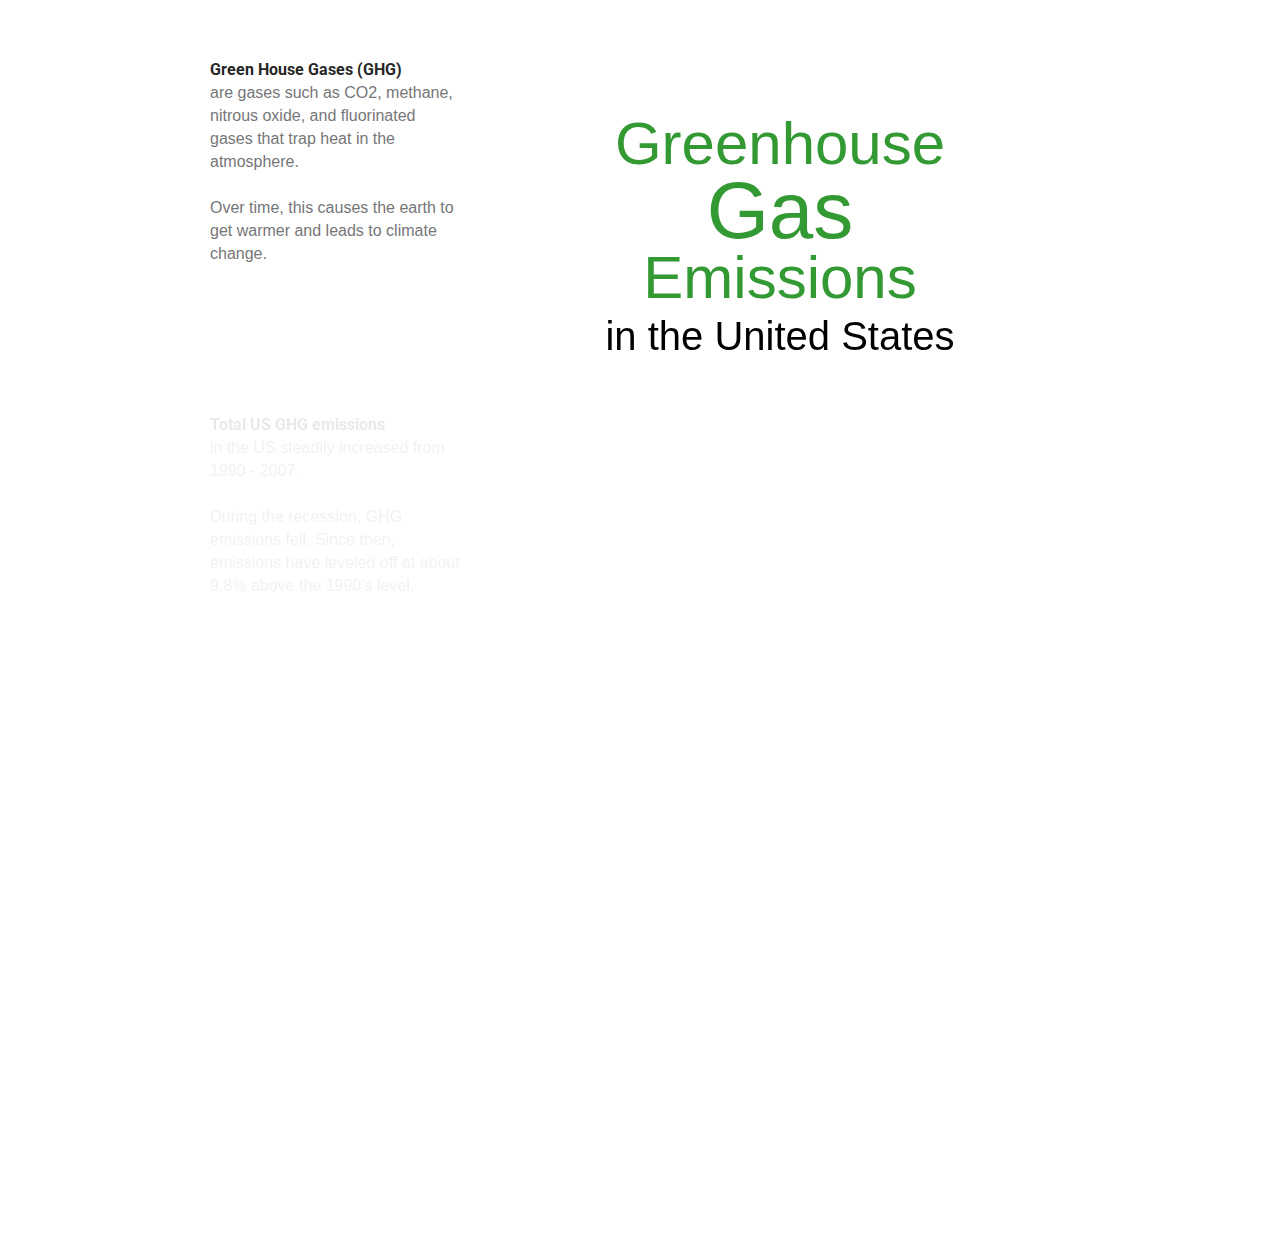
<file: final/scroller1/index.html>
<!DOCTYPE html>
<html>
<head>
  <title>W209: Greenhouse Gas Emissions</title>
  <link rel="stylesheet" type="text/css" href="css/bootstrap.min.css"/>
  <link rel="stylesheet" type="text/css" href="css/style.css"/>
</head>
<body>
<div class="container">
  <div id='graphic'>
    <div id='sections'>
      <section class="step">
        <div class="title">Green House Gases (GHG)</div>
        are gases such as CO2, methane, nitrous oxide, and fluorinated gases that trap  heat in the atmosphere. <br><br> Over time, this causes the earth to get warmer and leads to climate change.
      </section>
      <section class="step">
        <div class="title">Total US GHG emissions</div>
        in the US steadily increased from 1990 - 2007. <br><br>During the recession, GHG emissions fell. Since then, emissions have leveled off at about 9.8% above the 1990’s level.
      </section>
       
	  </div>
    <div id='vis'>
    </div>
    <div id="extra-space">
    </div>
  </div>
</div>


<script src="js/d3.js"></script>
<script src="js/queue.js"></script>
<script src="js/scroller.js"></script>
<script src="js/sections.js"></script>
</body>
</html>
</file>
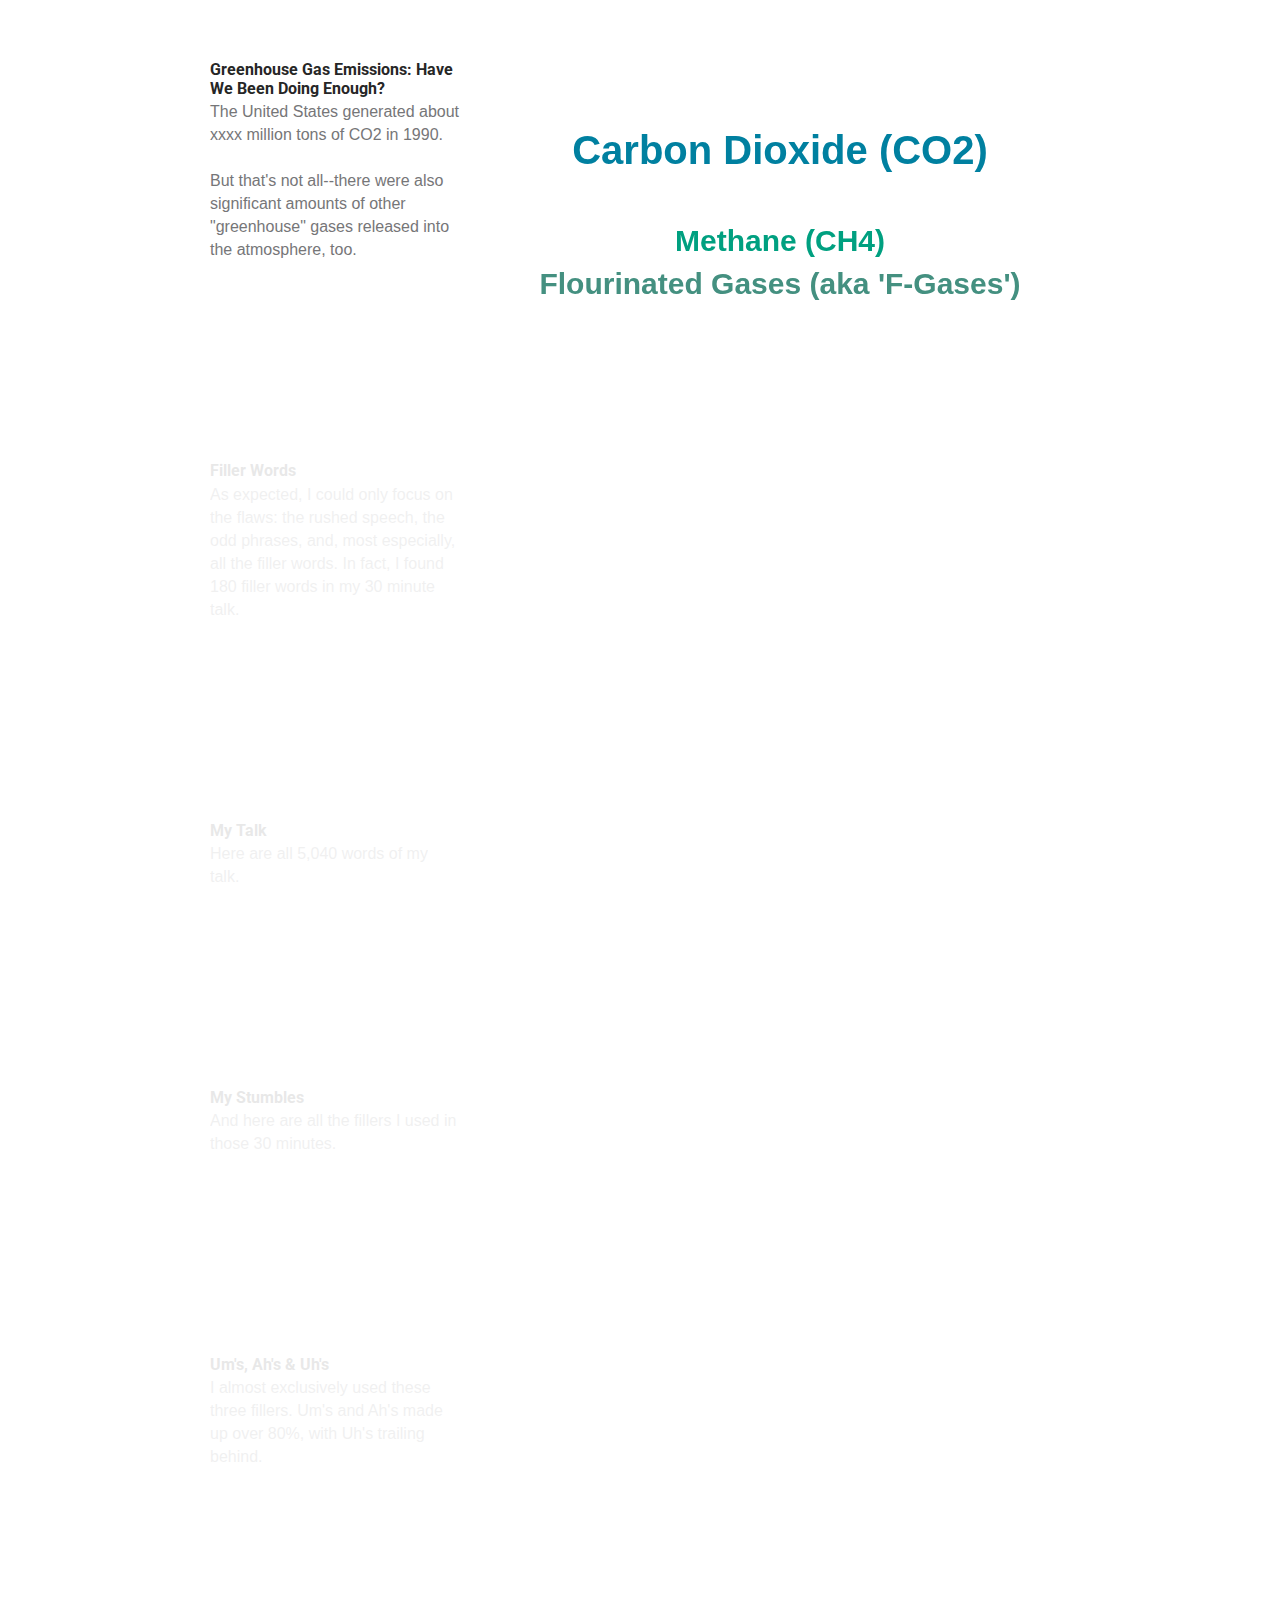
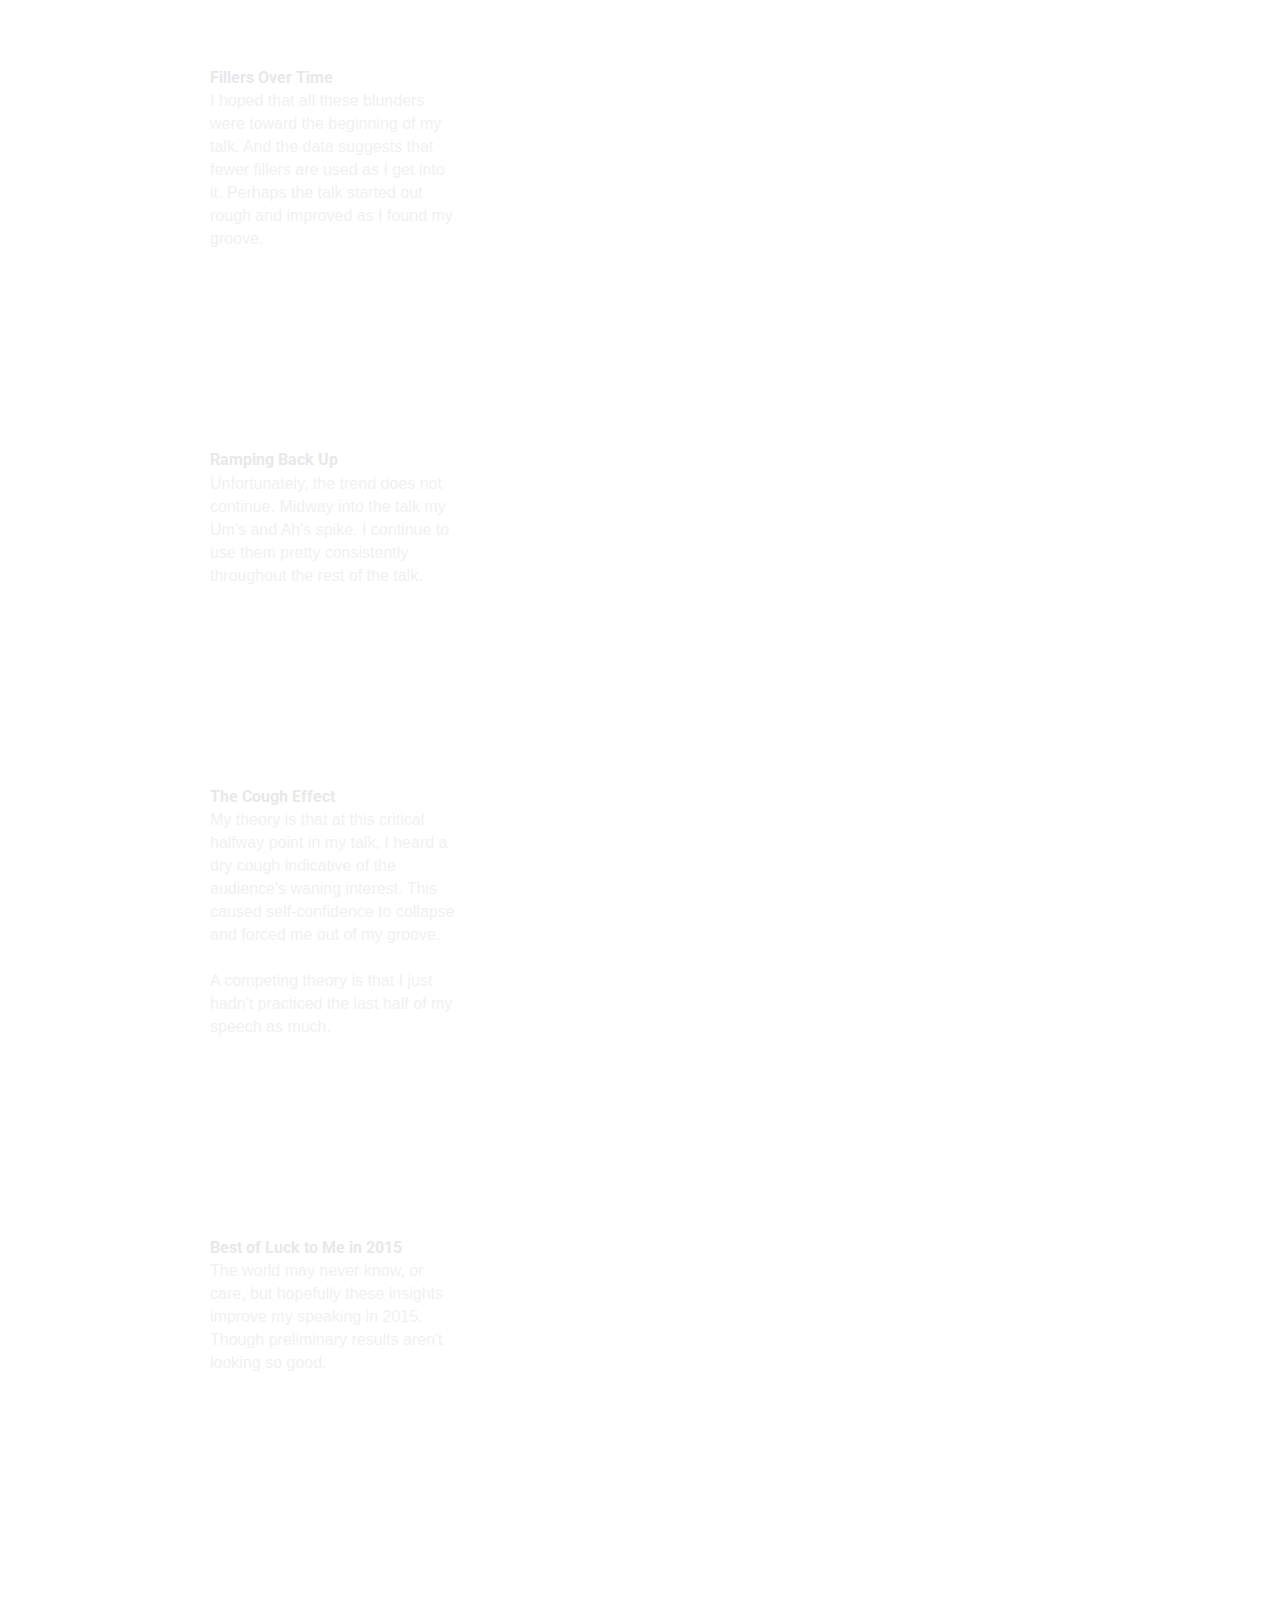
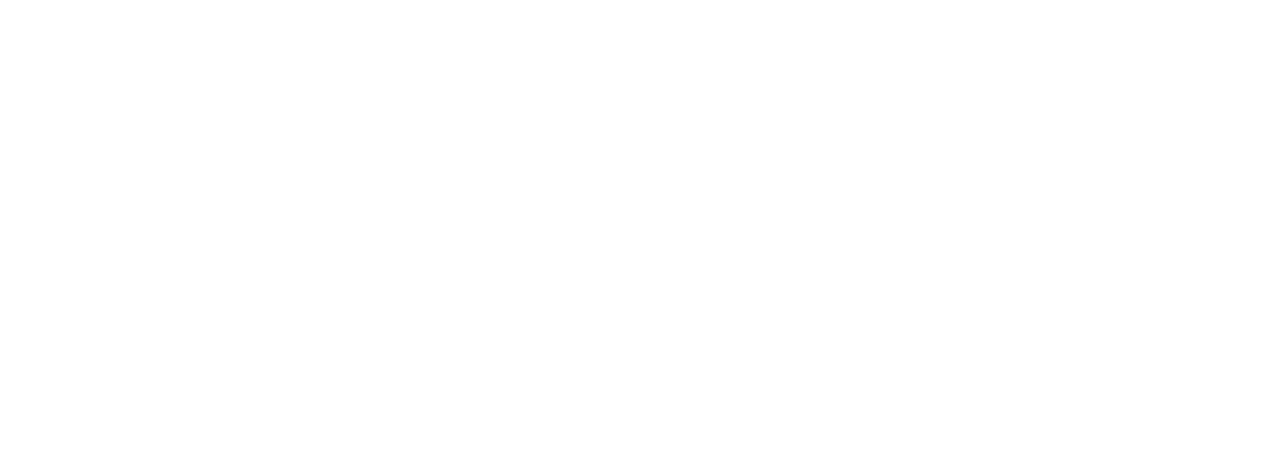
<file: final/scrollerExample/ghg_v1.html>
<!DOCTYPE html>
<html>
<head>
  <title>W209: Greenhouse Gas Emissions</title>
  <link rel="stylesheet" type="text/css" href="css/bootstrap.min.css"/>
  <link rel="stylesheet" type="text/css" href="css/style.css"/>
</head>
<body>
<div class="container">
  <div id='graphic'>
    <div id='sections'>
      <section class="step">
        <div class="title">Greenhouse Gas Emissions: Have We Been Doing Enough?</div>
        The United States generated about xxxx million tons of CO2 in 1990.<br/><br/>But that's not all--there were also significant amounts of other "greenhouse" gases released into the atmosphere, too.
      </section>
      <section class="step">
        <div class="title">Filler Words</div>
        As expected, I could only focus on the flaws: the rushed speech, the odd phrases, and, most especially, all the filler words. In fact, I found 180 filler words in my 30 minute talk.
      </section>
      <section class="step">
        <div class="title">My Talk</div>
        Here are all 5,040 words of my talk.
      </section>
      <section class="step">
        <div class="title">My Stumbles</div>
        And here are all the fillers I used in those 30 minutes.
      </section>
      <section class="step">
        <div class="title">Um's, Ah's &amp; Uh's</div>
        I almost exclusively used these three fillers. Um's and Ah's made up over 80%, with Uh's trailing behind.
      </section>
      <section class="step">
        <div class="title">Fillers Over Time</div>
        I hoped that all these blunders were toward the beginning of my talk. And the data suggests that fewer fillers are used as I get into it. Perhaps the talk started out rough and improved as I found my groove.
      </section>
      <section class="step">
        <div class="title">Ramping Back Up</div>
        Unfortunately, the trend does not continue. Midway into the talk my Um's and Ah's spike. I continue to use them pretty consistently throughout the rest of the talk.
      </section>
      <section class="step">
        <div class="title">The Cough Effect</div>
        My theory is that at this critical halfway point in my talk, I heard a dry cough indicative of the audience's waning interest. This caused self-confidence to collapse and forced me out of my groove.<br/><br/>A competing theory is that I just hadn't practiced the last half of my speech as much.
      </section>
      <section class="step">
        <div class="title">Best of Luck to Me in 2015</div>
        The world may never know, or care, but hopefully these insights improve my speaking in 2015. Though preliminary results aren't looking so good.
      </section>
    </div>
    <div id='vis'>
    </div>
    <div id="extra-space">
    </div>
  </div>
</div>


<script src="js/d3.js"></script>
<script src="js/queue.js"></script>
<script src="js/scroller.js"></script>
<script src="js/sections.js"></script>
</body>
</html>
</file>
<file: final/scroller1/css/style.css>
@import 'https://fonts.googleapis.com/css?family=Roboto';

.container {
  width: 890px;
}

#graphic {
  padding-top: 60px;
}


#sections {
  position: relative;
  display: inline-block;
  width: 250px;
  top: 0px;
  z-index: 90;
  padding-bottom: 200px;
}


* {
	font-family: 'Roboto Light', sans-serif;
	color: #767678;
}
.step {
  margin-bottom: 150px;
  font-family: 'Roboto Light', sans-serif;
  font-size: 16px;
  line-height: 23px;
  color: #767678;
}

#sections .title {
  font-family: 'Roboto', sans-serif;
  font-size: 16px;
  font-weight: bold;
  margin-bottom: 2px;
  color: #262626;
  line-height: 1.2em;
}

#extra-space {
  height: 300px;
}

#vis {
  display: inline-block;
  position: fixed;
  top: 60px;
  z-index: 1;
  margin-left: 0;
  /* height: 600px; */
  /* width: 600px; */
  /* background-color: #ddd; */
}

#vis .title {
  font-size:120px;
  text-anchor: middle;
}

#vis .sub-title {
  font-size:80px;
  text-anchor: middle;
}

.axis path,
.axis line {
  fill: none;
  stroke: #666;
  shape-rendering: crispEdges;
}

.highlight {
  fill: #008080;
  font-weight: bold;
}

.CO2 {
  fill: #0080A0;
  font-weight: bold;
}

.CH4 {
  fill: #00A080;
  font-weight: bold;
}

.FGas {
  fill: #449080;
  font-weight: bold;
}

.cough-arrow {
  stroke: #000;
  stroke-width: 4px;

}
</file>
<file: final/scrollerExample/css/style.css>
@import 'https://fonts.googleapis.com/css?family=Roboto';

.container {
  width: 890px;
}

#graphic {
  padding-top: 60px;
}


#sections {
  position: relative;
  display: inline-block;
  width: 250px;
  top: 0px;
  z-index: 90;
  padding-bottom: 200px;
}


* {
	font-family: 'Roboto Light', sans-serif;
	color: #767678;
}
.step {
  margin-bottom: 200px;
  font-family: 'Roboto Light', sans-serif;
  font-size: 16px;
  line-height: 23px;
  color: #767678;
}

#sections .title {
  font-family: 'Roboto', sans-serif;
  font-size: 16px;
  font-weight: bold;
  margin-bottom: 2px;
  color: #262626;
  line-height: 1.2em;
}

#extra-space {
  height: 300px;
}

#vis {
  display: inline-block;
  position: fixed;
  top: 60px;
  z-index: 1;
  margin-left: 0;
  /* height: 600px; */
  /* width: 600px; */
  /* background-color: #ddd; */
}

#vis .title {
  font-size:120px;
  text-anchor: middle;
}

#vis .sub-title {
  font-size:80px;
  text-anchor: middle;
}

.axis path,
.axis line {
  fill: none;
  stroke: #666;
  shape-rendering: crispEdges;
}

.highlight {
  fill: #008080;
  font-weight: bold;
}

.CO2 {
  fill: #0080A0;
  font-weight: bold;
}

.CH4 {
  fill: #00A080;
  font-weight: bold;
}

.FGas {
  fill: #449080;
  font-weight: bold;
}

.cough-arrow {
  stroke: #000;
  stroke-width: 4px;

}
</file>
